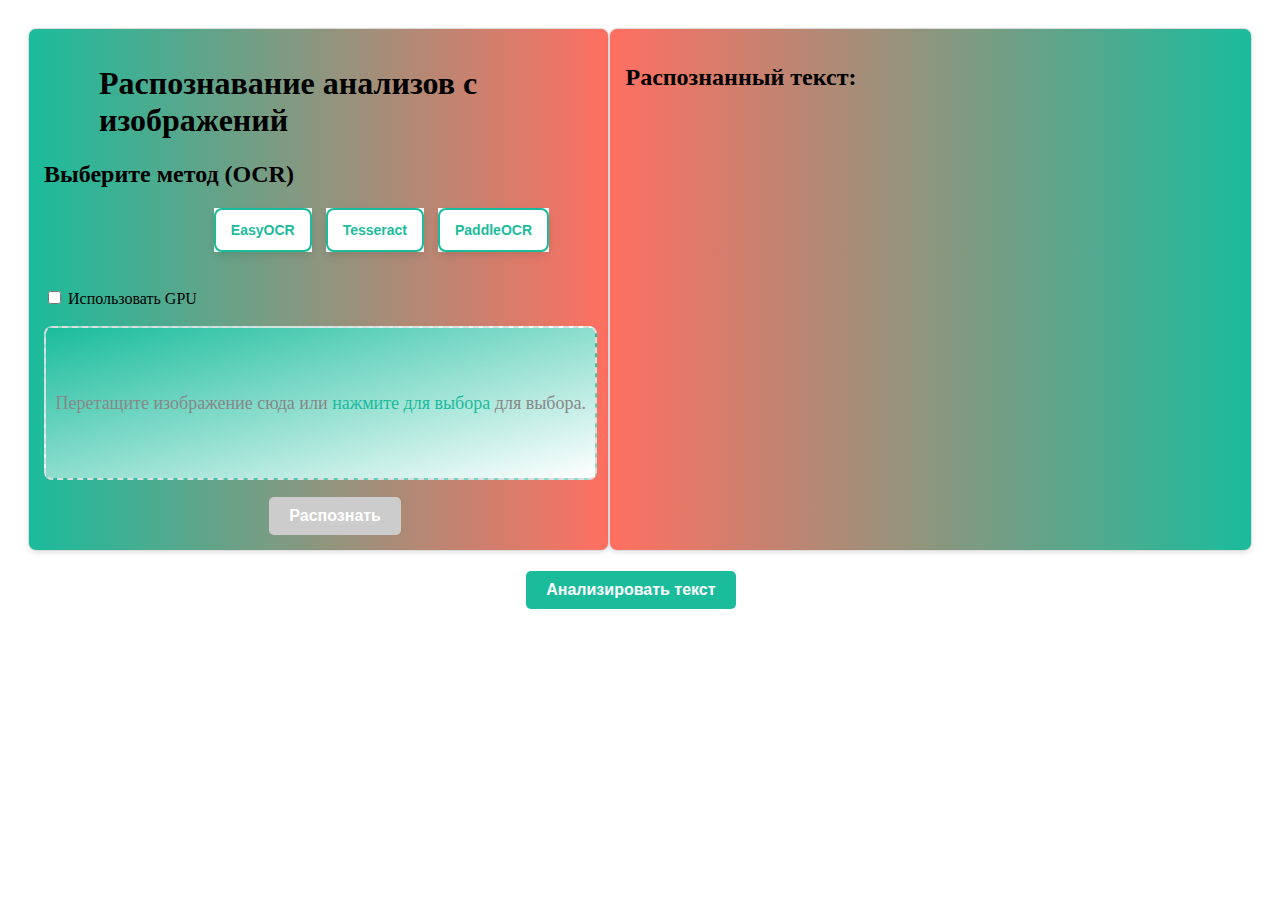
<file: templates/index.html>
<!DOCTYPE html>
<html lang="ru">
<head>
    <meta charset="UTF-8">
    <link rel="stylesheet" href="/static/style.css">
    <title>Медицинские анализы</title>
</head>
<body>
    <div class="container">
        <!-- Левая панель -->
        <div class="left-panel">
            <h1>Распознавание анализов с изображений</h1>
            <h2>Выберите метод (OCR)</h2>

            <!-- OCR Engine Buttons -->
            <div class="engine-buttons">
                <button class="engine-button">
                    <input type="checkbox" id="easyocr" data-engine="easyocr">
                    <label for="easyocr">EasyOCR</label>
                </button>
                <button class="engine-button">
                    <input type="checkbox" id="tesseract" data-engine="tesseract">
                    <label for="tesseract">Tesseract</label>
                </button>
                <button class="engine-button">
                    <input type="checkbox" id="paddleocr" data-engine="paddleocr">
                    <label for="paddleocr">PaddleOCR</label>
                </button>
            </div>
            <span id="tesseractInfo" class="info">Важно: GPU недоступен для Tesseract.</span>
            <br><br>

            <label for="useGpu">
                <input type="checkbox" id="useGpu"> Использовать GPU
            </label>
            <br><br>

            <!-- Drag and Drop Zone -->
            <div id="dropZone" class="drop-zone">
                Перетащите изображение сюда или <span class="browse-text" onclick="document.getElementById('imageInput').click()">нажмите для выбора</span> для выбора.
                <input type="file" id="imageInput" accept="image/*" hidden>
            </div>
            <div id="imagePreview" class="image-preview"></div>
            <button id="recognizeButton" class="recognize-button" disabled onclick="uploadImage()">
                Распознать
            </button>
        </div>

        <!-- Правая панель -->
        <div class="right-panel">
            <h2>Распознанный текст:</h2>
            <div id="outputText"></div>
        </div>
    </div>
    <script src="/static/script.js"></script>
</body>
<div id="spinner" class="spinner hidden">
    <div class="spinner-inner"></div>
</div>
</html>

<script>
async function analyzeText() {
    const ocrText = document.querySelector("#outputText").textContent;
    console.log("OCR Text:", ocrText);
    
    const response = await fetch("http://127.0.0.1:8000/structure_analysis", {
        method: "POST",
        headers: {
            "Content-Type": "application/json"
        },
        body: JSON.stringify({ text: ocrText })
    });
    
    const data = await response.json();
    console.log("Analysis Result:", data);
    localStorage.setItem("analysisTable", data.structured_analysis);
    window.open("http://127.0.0.1:8000/analysis", "_blank");
}
    </script>

<div>
    <button id="structure_analysis" class="recognize-button"
        onclick="analyzeText(document.getElementById('outputText').innerText)">
        Анализировать текст
    </button>
    <div id="analysisTable"></div>
</div>
</file>
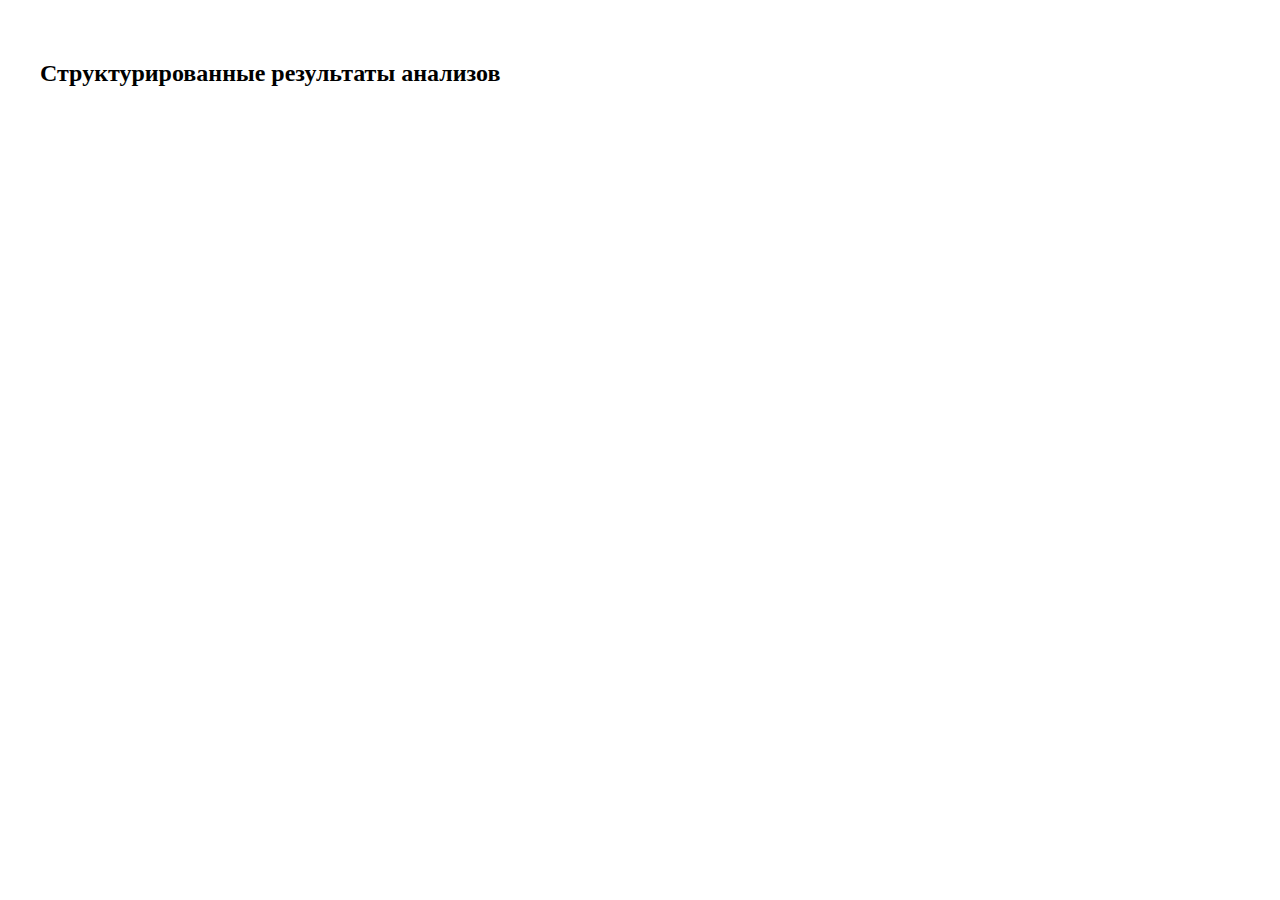
<file: templates/analysis.html>
<!DOCTYPE html>
<html>
<head>
    <title>Результаты анализов</title>
    <style>
        .table-container {
            margin: 20px auto;
            max-width: 1200px;
            padding: 20px;
        }
        table {
            width: 100%;
            border-collapse: collapse;
            margin-top: 20px;
        }
        th, td {
            border: 1px solid #ddd;
            padding: 12px;
            text-align: left;
        }
        th {
            background-color: #4CAF50;
            color: white;
        }
    </style>
</head>
<body>
    <div class="table-container">
        <h2>Структурированные результаты анализов</h2>
        <div id="analysisTable"></div>
    </div>
   
    <script>
        document.addEventListener('DOMContentLoaded', function() {
            const tableData = localStorage.getItem("analysisTable");
            console.log("Loading table data:", tableData);
            if (tableData) {
                document.getElementById("analysisTable").innerHTML = tableData;
            }
        });
    </script>
</body>
</html>
</file>
<file: static/style.css>
/* Стили для кнопок */  
.engine-buttons {  
    padding-left: 30%;  
}  

.engine-button input {  
    display: none;  
}  

.engine-button {  
    font-size: 14px;  
    background-color: #fff; /* Цвет фона кнопки */  
    color: #1abc9c; /* Цвет моря */  
    font-weight: bold;  
    cursor: pointer;  
    transition: background-color 0.3s, color 0.3s;  
    flex: 1;  
    margin: 0 5px;  
    text-align: center;  
    display: inline-flex;  
    align-items: center;  
    position: relative;  
    border: none;  
    padding: 0;  
}  

.engine-button label {  
    background-color: #fff; /* Цвет фона метки */  
    color: #1abc9c; /* Цвет моря */  
    padding: 12px 15px;  
    border: 2px solid #1abc9c; /* Цвет рамки метки */  
    border-radius: 8px;  
    box-shadow: 0 4px 8px rgba(0, 0, 0, 0.1);  
    transition: transform 0.2s;  
}  

/* Стилизация для кнопки, когда чекбокс выбран */  
.engine-button input:checked + label {  
    background-color: #1abc9c; /* Цвет моря при выборе */  
    color: #fff; /* Цвет текста при выборе */  
    border: 2px solid #1abc9c; /* Цвет рамки при выборе */  
}  

/* Hover эффект */  
.engine-button:hover + label {  
    background-color: #fce4ec; /* Фоновый цвет при наведении */  
    transform: translateY(-2px);  
}  

.engine-button input:checked + label:hover {  
    background-color: #16a085; /* Цвет кнопки при наведении */  
}  

.drop-zone {  
    width: 100%;  
    height: 150px;  
    border: 2px dashed #ddd; /* Цвет рамки дроп-зоны */  
    border-radius: 8px;  
    text-align: center;  
    line-height: 150px;  
    font-size: 18px;  
    color: #888; /* Цвет текста в дроп-зоне */  
    background: linear-gradient(to bottom right, #1abc9c, #ffffff); /* Градиент фона */  
}  

.drop-zone.dragover {  
    border-color: #ff6f61; /* Цвет рамки при перетаскивании */  
    background-color: #ffe0e0; /* Цвет фона при перетаскивании */  
}  

.browse-text {  
    color: #1abc9c; /* Цвет текста по ссылке */  
    cursor: pointer;  
}  

.image-preview img {  
    width: 100%;  
    max-height: 200px;  
    object-fit: cover;  
    border-radius: 8px;  
    margin-top: 10px;  
}  

/* Info Message */  
.info {  
    font-size: 14px;  
    color: #e74c3c; /* Цвет сообщения об ошибке */  
    font-weight: bold;  
    margin-left: 34%;  
    display: none;  
    padding-top: 20px;  
    margin-bottom: -30px;  
}  

/* Recognize Button */  
.recognize-button {  
    display: inline-block;  
    background-color: #1abc9c; /* Цвет кнопки */  
    color: #fff; /* Цвет текста кнопки */  
    border: none;  
    border-radius: 5px;  
    padding: 10px 20px;  
    font-size: 16px;  
    font-weight: bold;  
    cursor: pointer;  
    transition: background-color 0.3s;  
    margin-left: 41%;  
}  

.recognize-button:disabled {  
    background-color: #ccc; /* Цвет кнопки при отключении */  
    cursor: not-allowed;  
    margin-top: 17px;  
    margin-left: 41%;  
}  

.recognize-button:hover:not(:disabled) {  
    background-color: #16a085; /* Цвет кнопки при наведении */  
}  

.container {  
    display: flex;  
    justify-content: space-between;  
    padding: 20px;  
}  

/* Левая панель */  
.left-panel {  
    width: 45%;  
    padding: 15px;  
    border: 1px solid #ddd; /* Цвет рамки панели */  
    border-radius: 8px;  
    background: linear-gradient(to right, #1abc9c, #ff6f61); /* Градиент фона панели */  
    box-shadow: 0 2px 5px rgba(0, 0, 0, 0.1);  
}  

/* Правая панель */  
.right-panel {  
    width: 50%;  
    padding: 15px;  
    border: 1px solid #ddd; /* Цвет рамки панели */  
    border-radius: 8px;  
    background: linear-gradient(to right, #ff6f61, #1abc9c); /* Градиент фона панели */  
    box-shadow: 0 2px 5px rgba(0, 0, 0, 0.1);  
}  

/* Output Text */  
#outputText {  
    margin-top: 10px;  
    font-size: 16px;  
    color: #333; /* Цвет текста */  
}  

h1 {  
    margin-left: 10%;  
}  

/* Базовый стиль для спиннера */  
.spinner {  
    position: fixed;  
    top: 0;  
    left: 0;  
    width: 100%;  
    height: 100%;  
    background: rgba(255, 255, 255, 0.8);  
    display: flex;  
    justify-content: center;  
    align-items: center;  
    z-index: 9999;  
}  

.spinner-inner {  
    width: 50px;  
    height: 50px;  
    border: 6px solid rgba(0, 0, 0, 0.2);  
    border-top-color: #1abc9c; /* Цвет верхней части спиннера */  
    border-radius: 50%;  
    animation: spin 1s linear infinite;  
}  

/* Анимация вращения */  
@keyframes spin {  
    0% {  
        transform: rotate(0deg);  
    }  
    100% {  
        transform: rotate(360deg);  
    }  
}  

/* Скрытие спиннера по умолчанию */  
.hidden {  
    display: none;  
}
</file>
